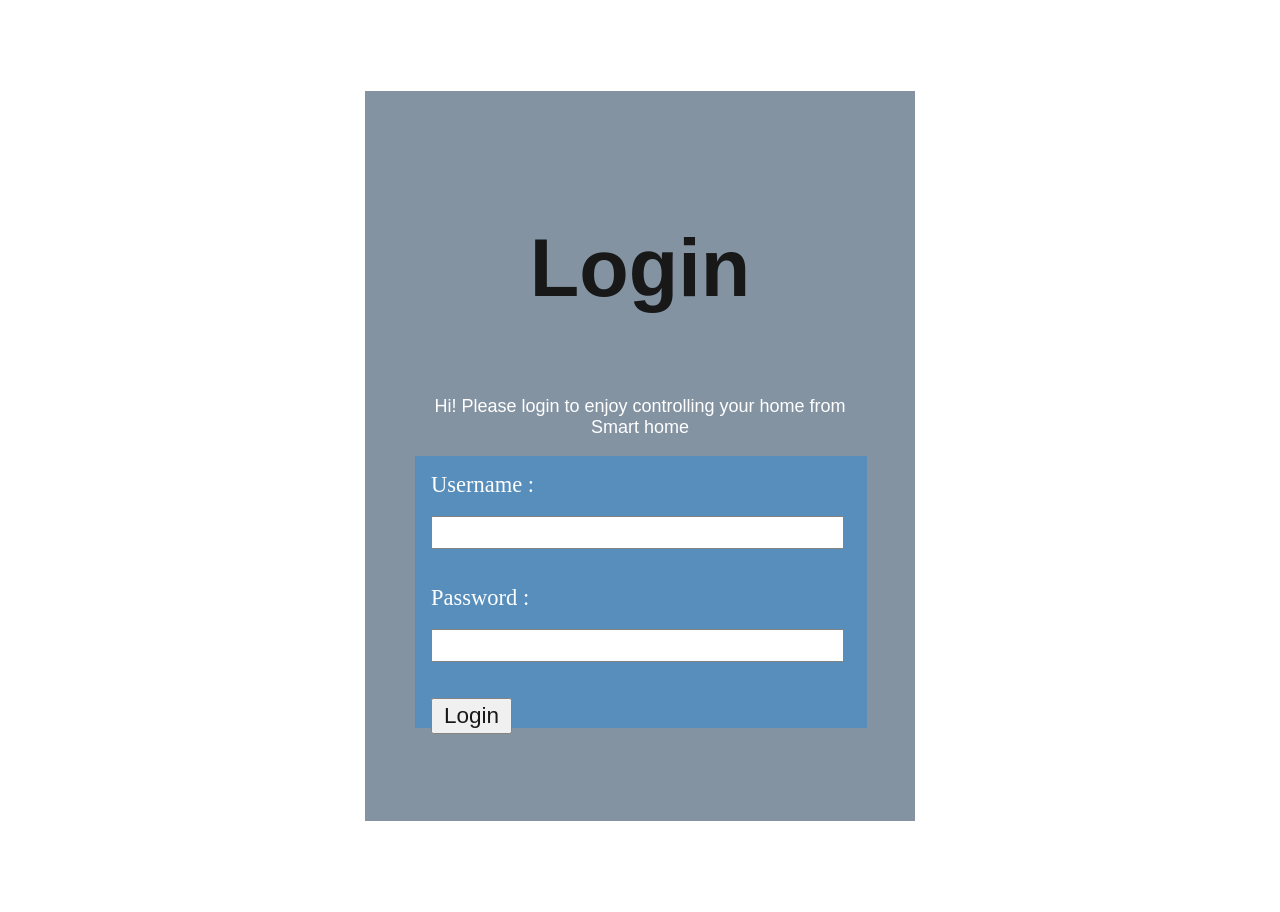
<file: index.html>
<!DOCTYPE html>
<html>
    <head>
        <title>Smart Home Login</title>
        <link href="index.css" rel="stylesheet">
    </head>
    <body>
        <div class="kotak1">
            <p id="font-login">Login</p>
            <p id="font-caption">Hi! Please login to enjoy controlling your home from Smart home</p>
            <div class="kotak2">
                <form action="./home.html">
                    <label for="username">Username :</label>
                    <br><br>
                    <input class="inputlogin" type="text" name="uname" id="username" required>
                    <br><br>
                    <label for="pw">Password :</label>
                    <br><br>
                    <input class="inputlogin" type="password" name="pw" id="pw" required>
                    <br><br>
                    <a href="./home.html"></a><input id="tombollogin"type="submit" value="Login">
                </form>
            </div>
        </div>
    </body>
</html>
</file>
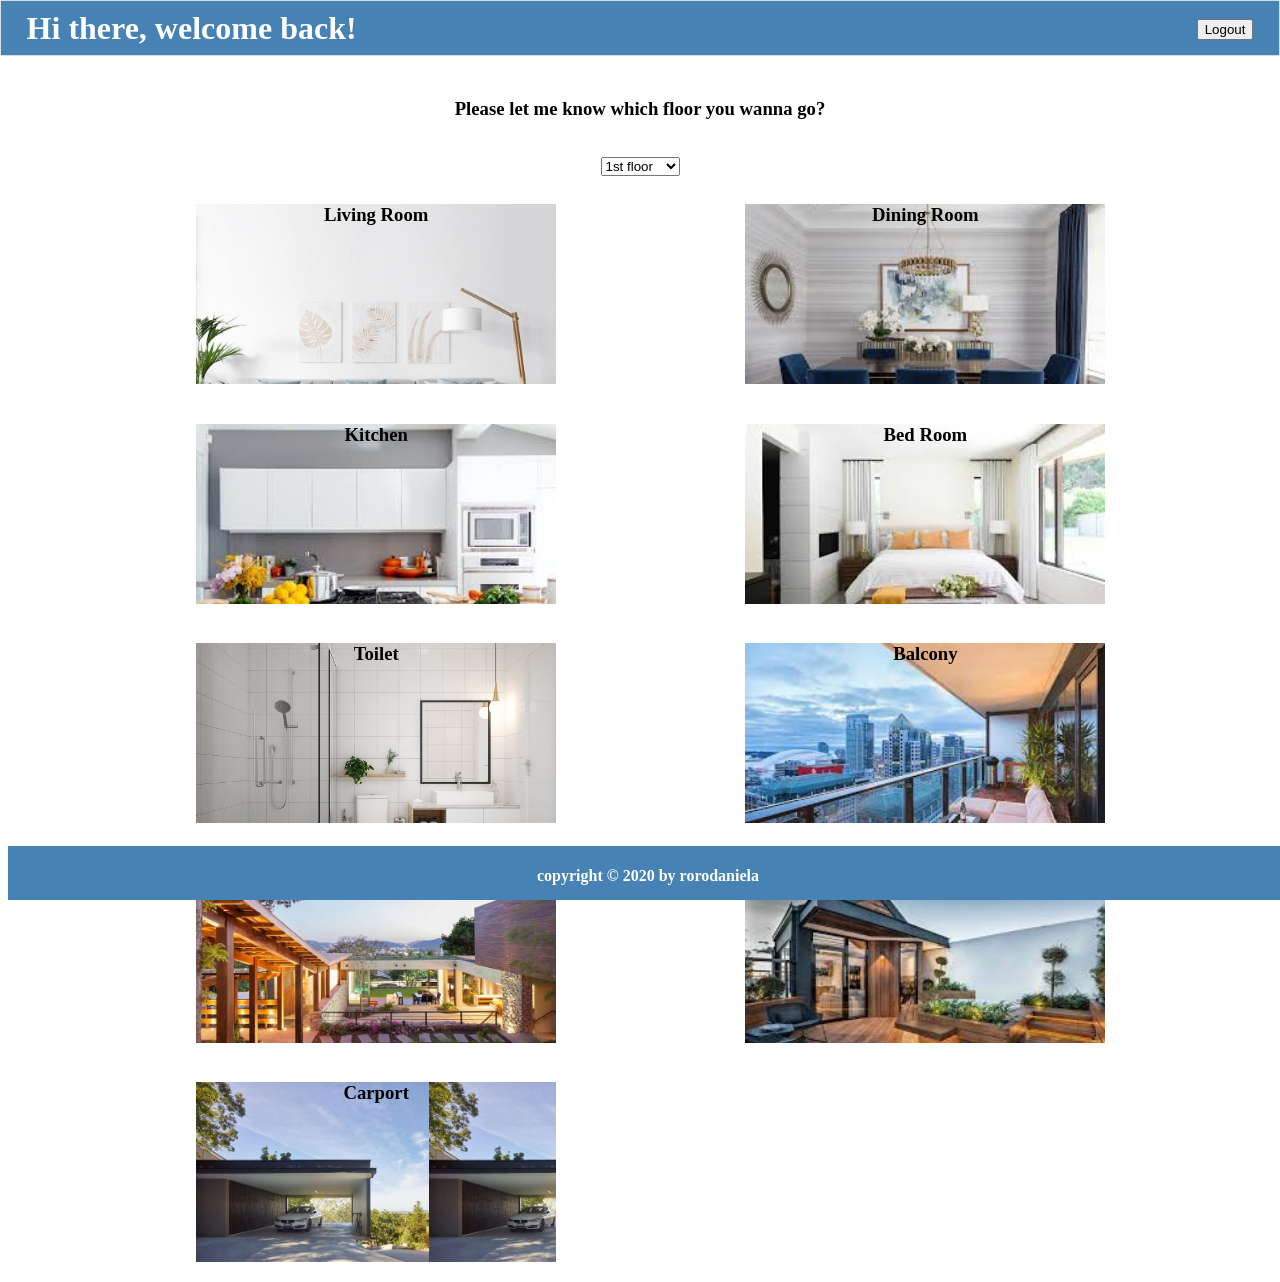
<file: home.html>
<!DOCTYPE html>
<html>
    <head>
        <title>Welcome Home!</title>
        <link href="home.css" rel="stylesheet">
    </head>
    <body>
        <div class="navbar">
            <h1>Hi there, welcome back!</h1>
            <a href="./index.html"><input id="tombollogout"type="submit" value="Logout"></a></li>
            </ul>
        </div>
        <br>
        <div class="choosingfloor">
            <h3><label for="floor"> Please let me know which floor you wanna go? </label></h3>
                <br>
                <select id="floor" name="floor">
                    <option value="lantai1">1st floor</option>
                    <option value="lantai2">2nd Floor</option>
                    <option value="lantai3">3rd Floor</option>
                    <option value="lantai4">4th Floor</option>
                </select>
        </div>
        <div class="card">
            <a href="./ruangan.html"><h3 class="isicard" id="livingroom"> Living Room</h3></a>
            <a href="./ruangan.html"><h3 class="isicard" id="diningroom"> Dining Room</h3></a>
            <a href="./ruangan.html"><h3 class="isicard" id="kitchen"> Kitchen</h3></a>
            <a href="./ruangan.html"><h3 class="isicard" id="bedroom"> Bed Room</h3></a>
            <a href="./ruangan.html"><h3 class="isicard" id="toilet"> Toilet</h3></a>
            <a href="./ruangan.html"><h3 class="isicard" id="balcony"> Balcony</h3></a>
            <a href="./ruangan.html"><h3 class="isicard" id="garden"> Garden</h3></a>
            <a href="./ruangan.html"><h3 class="isicard" id="rooftop"> rooftop</h3></a>
            <a href="./ruangan.html"><h3 class="isicard" id="carport"> Carport</h3></a>
        </div>
        <div>
            <footer>
                <h4>copyright &copy; 2020 by rorodaniela</h5>
            </footer>
        </div>
    </body>
    <script src="script.js"></script>
</html>
</file>
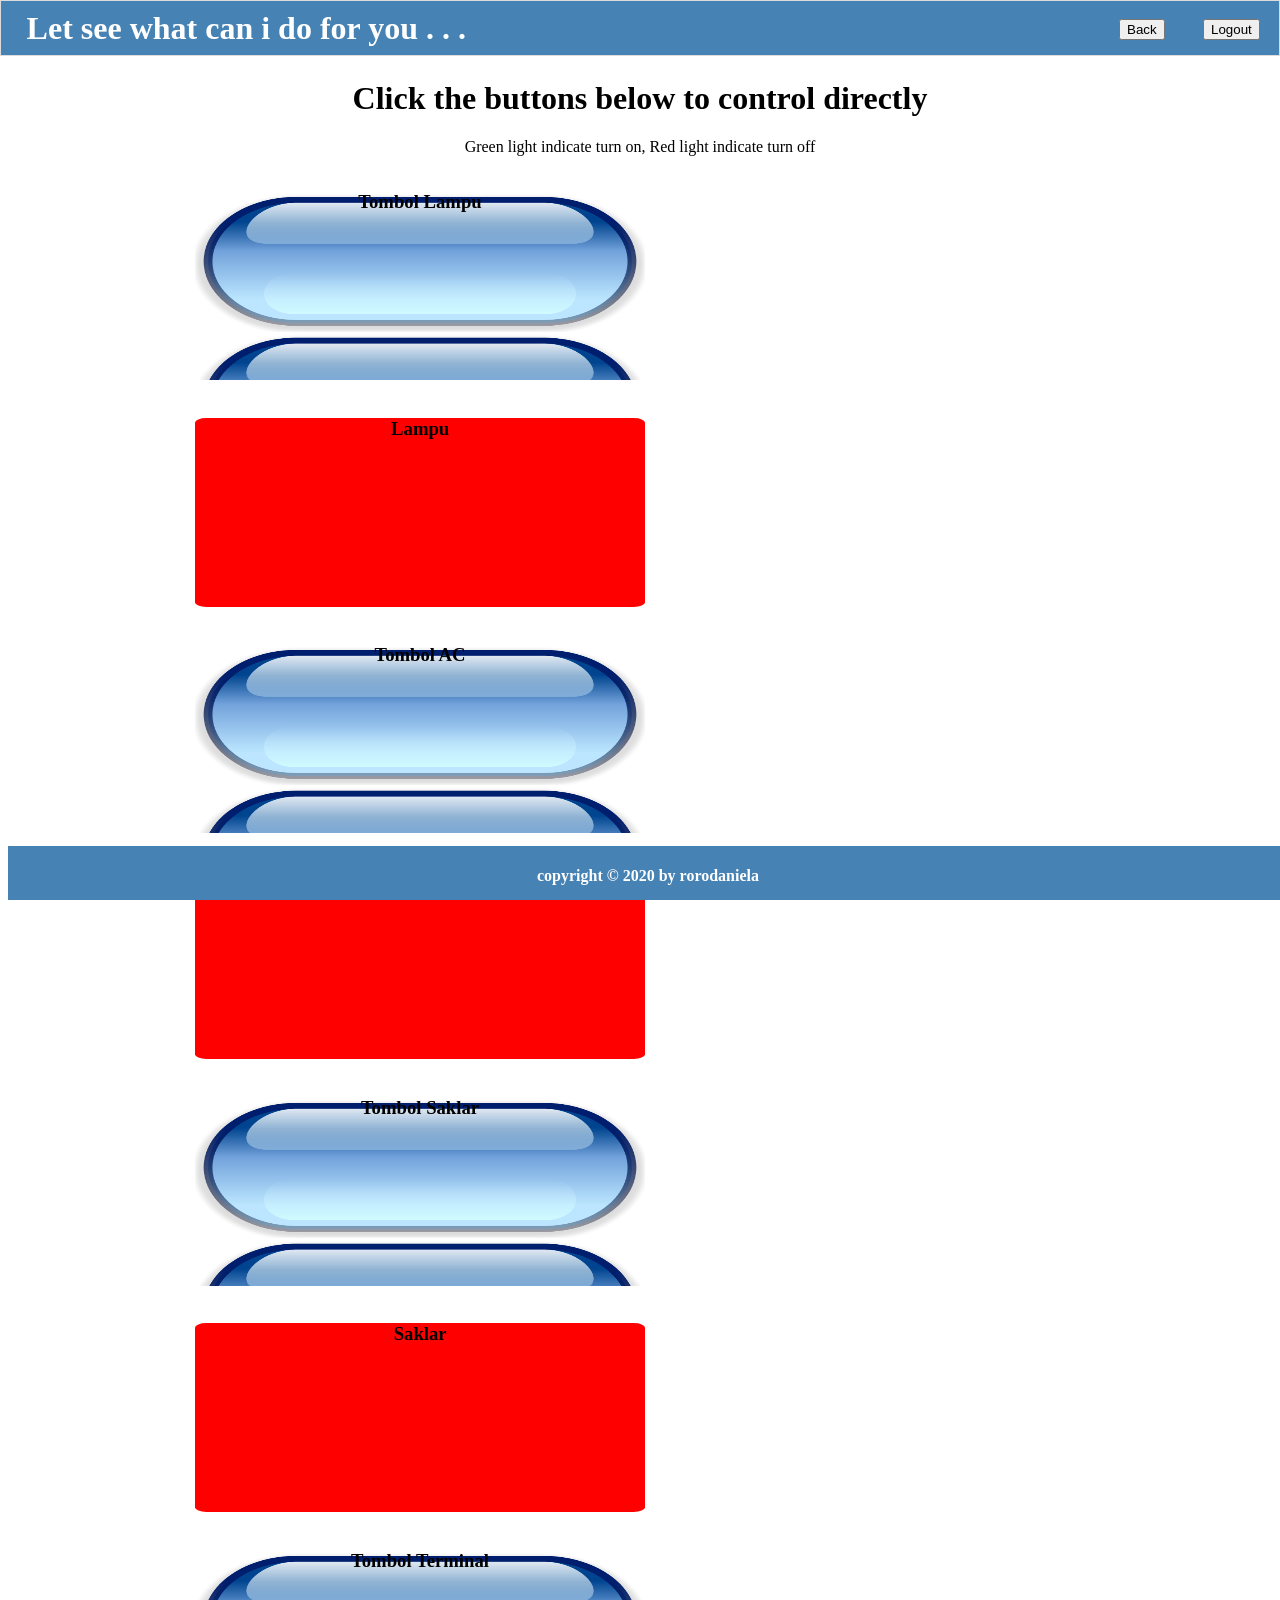
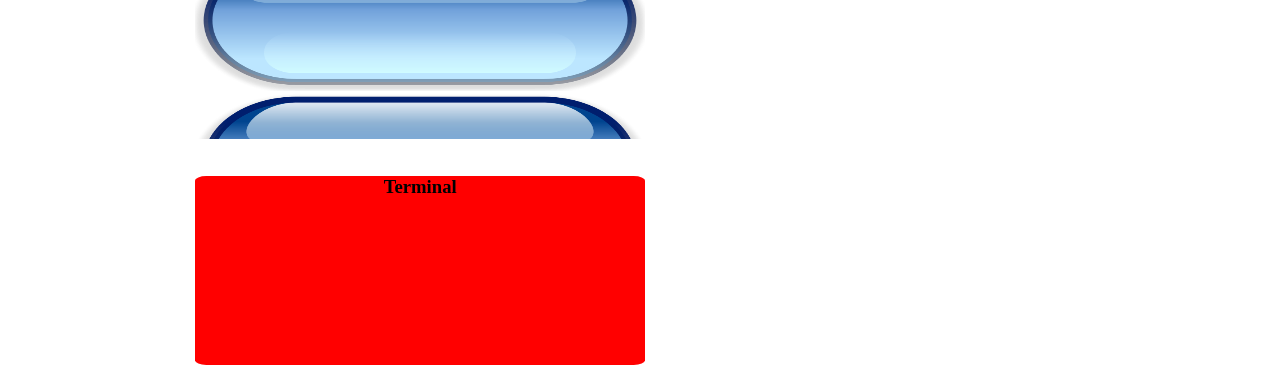
<file: ruangan.html>
<!DOCTYPE html>
<html>
    <head>
        <title>Room</title>
        <link href="./ruangan.css" rel="stylesheet">
    </head>
    <body>
        <div class ="navbar">
            <h1>Let see what can i do for you . . .</h1>
            <a href="./index.html"><input id="tombollogout"type="submit" value="Logout"></a>
            <a href="./home.html"><input id="tombolBack"type="submit" value="Back"></a>
        </div>
        <br>
        <div class="konten">
            <h1 id="kata1"> Click the buttons below to control directly</h1>
            <p id="kata2">Green light indicate turn on, Red light indicate turn off</p>
            <h3 class="tombol " id="tombol-lampu"> Tombol Lampu</h3>
            <h3 class= "indikator" id="indikator-lampu"> Lampu</h3>
            <h3 class="tombol " id="tombol-AC"> Tombol AC</h3>
            <h3 class= "indikator" id="indikator-AC"> AC</h3>
            <h3 class="tombol " id="tombol-saklar"> Tombol Saklar</h3>
            <h3 class= "indikator" id="indikator-saklar"> Saklar</h3>
            <h3 class="tombol " id="tombol-terminal"> Tombol Terminal</h3>
            <h3 class= "indikator" id="indikator-terminal"> Terminal</h3>            
        </div>
        <div>
            <footer>
                <h4>copyright &copy; 2020 by rorodaniela</h5>
            </footer>
        </div>
        <script src="script.js"></script>
    </body>
</html>
</file>
<file: index.css>
body{
    background-image: url("https://opinionstage-res.cloudinary.com/image/upload/c_lfill,dpr_1.0,f_auto,fl_lossy,q_auto:good,w_700/v1/polls/ujrwptlseasuhwkef4br");
    background-size: cover;
    
}

#font-login{
    color: black;
    font-family: Arial, Helvetica, sans-serif;
    font-weight: bolder;
    font-size: 9vh;
    text-align: center;
}

#font-caption {
    color:white;
    font-family: Arial, Helvetica, sans-serif;
    font-weight: lighter;
    font-size: 2vh;
    text-align: center;
}

.kotak1 {
    padding:50px;
    border: 1px solid white;
    width: 50vh;
    height: 70vh;
    background-color:lightslategray;
    z-index: 1;
    margin: 10vh auto;
    opacity: 0.9;
    
}

form {
    margin : 15px;
    color : white
}
label {
    font-weight: 2.5vh;
    font-size: 2.5vh;
}
.kotak2 {
    border: 1px solid steelblue;
    width: 50vh;
    height: 30vh;
    background-color: steelblue;
    padding: 0vh;
    z-index: 10;

    
}

#tombollogin {
    width: 9vh;
    height: 4vh;
    font-size: 2.5vh;
}
.inputlogin {
    display: block;
    width: 45vh;
    height: 3vh;
}
</file>
<file: home.css>
/* body {
    background-image: url(./img/home.jpg);
    background-size: cover;
} */

.navbar{
    background-color:  steelblue;
    border: 1px solid grey;
    top: 0;
    left: 0;
    right: 0;
    position: fixed;
    height: 6vh;
    border: 0.1px solid gainsboro;
    display: inline-block;
}

.navbar h1 {
    float : left;
    margin: 1vh 2vw;
    color: white;
}

#tombollogout {
    float: right;
    margin : 2vh 2vw;
    
}

.choosingfloor{
    text-align: center;
    margin-top: 8vh;
}

.card {
    margin-top: 1vh;
}


.isicard {
    border: 1px solid white;
    color: black;
    background-color: steelblue;
    width: 40vh;
    height: 20vh;
    text-align: center;
    margin-left: 10em;
    float: left;
}

footer {
    height: 6vh;
    width: 100vw;
    background-color: steelblue;
    color: white;
    text-align: center;
    margin-top: 15vh;
    bottom: 0;
    position: fixed;
    
}

#livingroom {
    background-image: url(img/livingroom.jpg);
    background-size: cover;
}

#diningroom {
    background-image: url(img/diningroom.jpeg);
    background-size: cover;
    
}
#kitchen {
    background-image: url(img/kitchen.jpeg);
    background-size: cover;
}
#bedroom {
    background-image: url(img/bedroom.jpeg);
    background-size: cover;
}
#toilet {
    background-image: url(img/toilet.jpg);
    background-size: cover;
}
#balcony {
    background-image: url(img/balcony.jpeg);
    background-size: cover;
}
#garden {
    background-image: url(img/garden.jpg);
    background-size: cover;
}
#rooftop {
    background-image: url(img/rooftop.jpeg);
    background-size: cover;
}
#carport {
    background-image: url(img/carport.jpg);
    background-size: contain;
}
</file>
<file: ruangan.css>
.navbar{
    background-color:  steelblue;
    border: 1px solid grey;
    top: 0;
    left: 0;
    right: 0;
    position: fixed;
    height: 6vh;
    border: 0.1px solid gainsboro;
    display: inline-block;
}

.navbar h1 {
    float : left;
    margin: 1vh 2vw;
    color: white;
}


.navbar input {
    float : right;
    margin : 2vh 1.5vw;
}

.konten {
    margin-top:6vh;
    
}

#kata1 {
    text-align: center;
}

#kata2 {
    text-align: center;
}

.tombol {
    border: 1px solid none;
    width: 50vh;
    height: 21vh;
    text-align: center;
    margin-left: 10em;
    float:left;
    background-image: url(img/button.png);
    background-size: 50vh 11vw;
    font-size: 18.7px;
   
}


.indikator {
    background-color: red;
    border-radius: 2.5%;
    width: 50vh;
    height: 21vh;
    text-align: center;
    margin-left: 10em;
    float:left;
}

footer {
    height: 6vh;
    width: 100vw;
    background-color: steelblue;
    color: white;
    text-align: center;
    margin-top: 15vh;
    bottom: 0;
    position: fixed;
    
}
</file>
